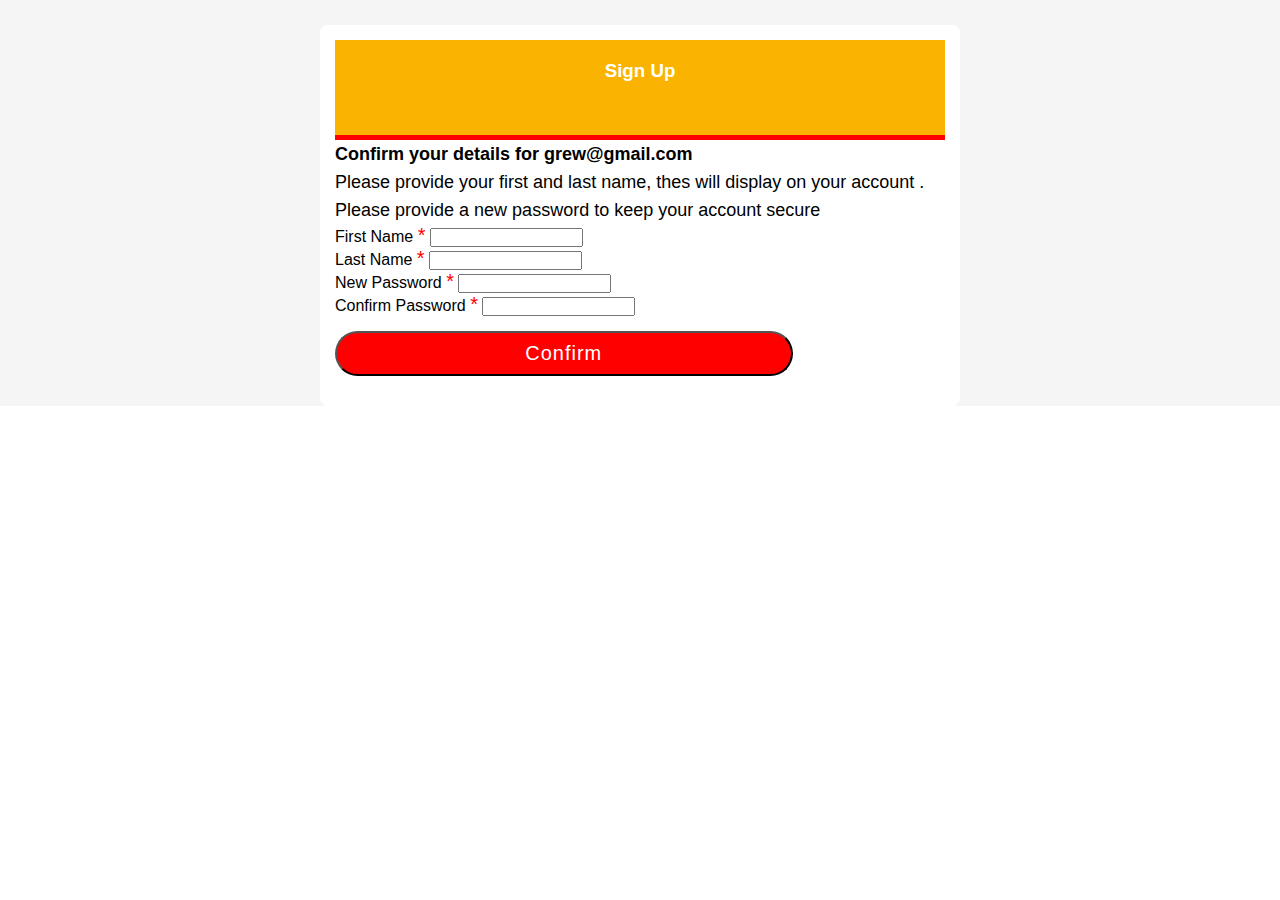
<file: SignIn.html>
<!DOCTYPE html>
<html lang="en">
<head>
    <meta charset="UTF-8">
    <meta http-equiv="X-UA-Compatible" content="IE=edge">
    <meta name="viewport" content="width=device-width, initial-scale=1.0">
    <link href="https://cdn.jsdelivr.net/npm/bootstrap@5.0.2/dist/css/bootstrap.min.css" rel="stylesheet"
    integrity="sha384-EVSTQN3/azprG1Anm3QDgpJLIm9Nao0Yz1ztcQTwFspd3yD65VohhpuuCOmLASjC" crossorigin="anonymous">
    <link rel="stylesheet" href="SignIn.css">
    <title>Document</title>
</head>
<body>
    <div class="sign-header">
        <div class="signIn-main ">
            <div class="sign-body my-4">
                <div class="sign-body-head">
                    <h3>Sign Up</h3>
                </div>
                <div class="sign-details mt-3 px-3">
                    <h4>Confirm your details for grew@gmail.com</h4>
                    <p >Please provide your first and last name, thes will display on your account . Please provide a new password to keep your account secure</p>
                </div>
                <div class="sign-form px-4">
                    <form >
                        <div class="mb-3">
                            <label for="exampleInputEmail1" class="form-label">First Name <span class=" label-icon">*</span> </label>
                            <input type="text" class="form-control" id="exampleInputEmail1" aria-describedby="emailHelp" required>
                            
                          </div>
                        <div class="mb-3">
                            <label for="exampleInputEmail1" class="form-label"> Last Name <span class=" label-icon">*</span> </label>
                            <input type="text" class="form-control" id="exampleInputEmail1" aria-describedby="emailHelp" required>
                            
                          </div>
                        <div class="mb-3">
                            <label for="exampleInputEmail1" class="form-label">New Password <span class=" label-icon">*</span> </label>
                            <input type="password" class="form-control" id="exampleInputEmail1" aria-describedby="emailHelp" required>
                            
                          </div>
                        <div class="mb-3">
                            <label for="exampleInputEmail1" class="form-label">Confirm Password <span class=" label-icon">*</span> </label>
                            <input type="password" class="form-control" id="exampleInputEmail1" aria-describedby="emailHelp" required>
                            
                          </div>
                        <div class="mt-4">
                            
                            <input type="submit" class="form-control submi-btn" id="exampleInputEmail1" aria-describedby="emailHelp" value="Confirm" >
                            
                          </div>
                       
                    </form>
                </div>
            </div>
        </div>
    </div>
    <script src="https://cdn.jsdelivr.net/npm/bootstrap@5.0.2/dist/js/bootstrap.bundle.min.js"
    integrity="sha384-MrcW6ZMFYlzcLA8Nl+NtUVF0sA7MsXsP1UyJoMp4YLEuNSfAP+JcXn/tWtIaxVXM"
    crossorigin="anonymous"></script>
</body>
</html>
</file>
<file: SignIn.css>
*{
    padding: 0;
    margin: 0;
    box-sizing: border-box;
    font-family:  Helvetica, sans-serif;
}
.sign-header{
    background: whitesmoke;
    
}
.signIn-main{
    display: flex;
    justify-content: center;
}
.sign-body{
 width: 50%;
 background-color: white;
 padding: 15px;
 border-radius: 8px;
 margin-top: 25px;
}
.sign-body-head{   
    background-color: #FAB300;
    color: white;
    text-align: center;
    padding: 20px;
    height: 100px;
    border-bottom: 5px solid red;

}
.sign-details{
    line-height: 28px;
    font-size: 18px;
}
.label-icon{
    font-size: 20px;
    color: red;

}
.submi-btn{
    background-color: red;
    border-radius: 25px;
    width: 75%;
    margin: 15px auto;
    color: white;
    height: 45px;
    font-size: 20px;
    letter-spacing: 1px;
    
}
.submi-btn:hover{
    background-color: black;
    
}
@media screen and (max-width:850px) {
    .sign-body{
        width: 90%;
       
    }
}
</file>
